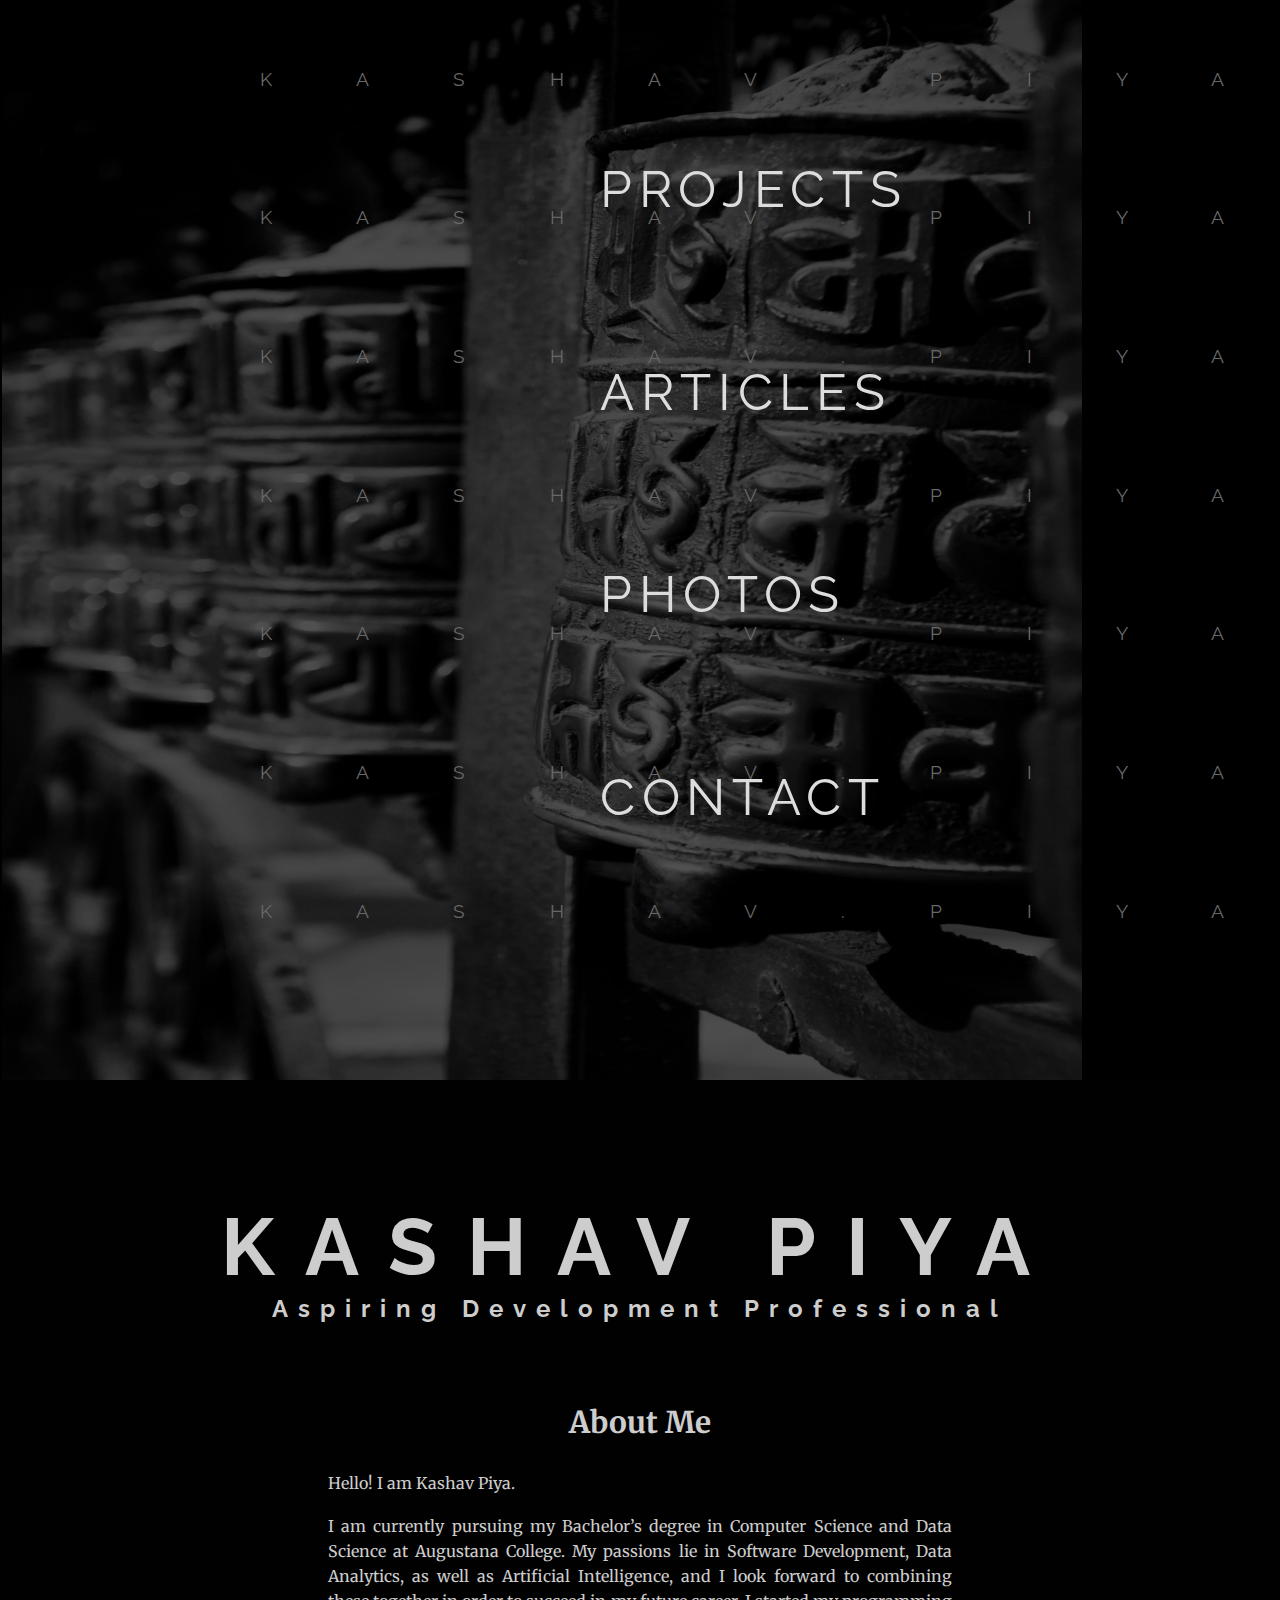
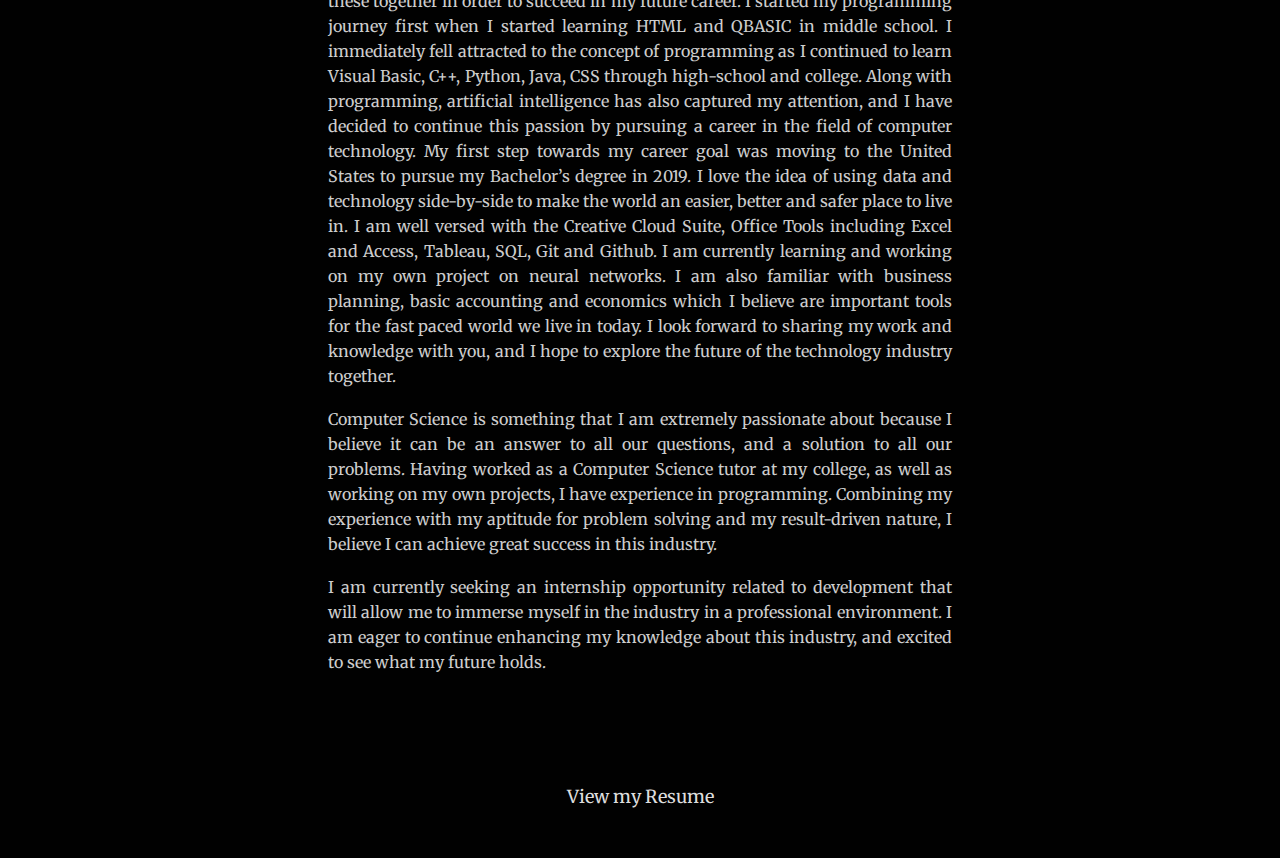
<file: index.html>
<!DOCTYPE html>
<html>

<head>
    <meta http-equiv="X-UA-Compatible" content="IE=edge">
    <meta name="viewport" content="width=device-width, initial-scale=1.0">
    <link rel="stylesheet" type="text/css" href="css/style.css">
    <link rel="preconnect" href="https://fonts.gstatic.com">
    <link href="https://fonts.googleapis.com/css2?family=Quicksand:wght@300&display=swap" rel="stylesheet">
    <link href="https://fonts.googleapis.com/css2?family=Quicksand&display=swap" rel="stylesheet">
    <link rel="preconnect" href="https://fonts.googleapis.com">
    <link rel="preconnect" href="https://fonts.gstatic.com" crossorigin>
    <link href="https://fonts.googleapis.com/css2?family=Raleway&display=swap" rel="stylesheet">
    <link rel="preconnect" href="https://fonts.googleapis.com">

    <link href="https://fonts.googleapis.com/css2?family=EB+Garamond:ital,wght@0,400;0,500;0,600;0,700;0,800;1,400;1,500;1,600;1,700;1,800&display=swap" rel="stylesheet">
    <link href="https://fonts.googleapis.com/css2?family=Alegreya:ital,wght@1,600&display=swap" rel="stylesheet">
    <link rel="stylesheet" href="https://cdnjs.cloudflare.com/ajax/libs/font-awesome/4.7.0/css/font-awesome.min.css">
    <link rel="preconnect" href="https://fonts.gstatic.com" crossorigin>
    <link href="https://fonts.googleapis.com/css2?family=Merriweather:ital,wght@0,300;0,400;0,700;0,900;1,300;1,400;1,700;1,900&display=swap" rel="stylesheet">
    <title>Aspiring Development Professional | Kashav Piya</title>
    <!-- <link href="images/favicon.ico" rel="icon" type="image/x-icon" /> -->
</head>

<body>
    <div class="home">
        <div class="left-side">
            <div class="top-img">
                <img src="images/god.jpg" alt="Image of buddhist scripture as a header" class="leftImg">
                <p class="blur"></p>
                <div class="topnav" style="text-transform: uppercase;">
                    <a href="javascript:void(0);" class="icon" onclick="myFunction()">
                        <i class="fa fa-bars"></i>
                    </a>
                    <div id="myLinks">
                        <a href="#projects">Projects</a>
                        <a href="#articles">Articles</a>
                        <a href="#photos">Photos</a>
                        <a href="#contact">Contact</a>
                    </div>
                </div>
            </div>
        </div>
        <div class="right-side">
            <div class="background-temp">
                <p>K A S H A V . P I Y A</p>
                <p>K A S H A V . P I Y A</p>
                <p>K A S H A V . P I Y A</p>
                <p>K A S H A V . P I Y A</p>
                <p>K A S H A V . P I Y A</p>
                <p>K A S H A V . P I Y A</p>
                <p>K A S H A V . P I Y A</p>
            </div>
            <div class="blur2"></div>
            <div class="nav">
                <p><a href="#projects" class="homeLinks">Projects</a></p>
                <p><a href="#articles" class="homeLinks">Articles</a></p>
                <p><a href="#photos" class="homeLinks">Photos</a></p>
                <p><a href="#contact" class="homeLinks">Contact</a></p>
            </div>
        </div>
    </div>

    <div class="about">
        <h1>Kashav Piya</h1>
        <h2>Aspiring Development Professional</h2>

        <h3>About Me</h3>
        <p>Hello! I am Kashav Piya. </p><br>
        <p>I am currently pursuing my Bachelor’s degree in Computer Science and Data Science at Augustana College. My passions lie in Software Development, Data Analytics, as well as Artificial Intelligence, and I look forward to combining these together
            in order to succeed in my future career. I started my programming journey first when I started learning HTML and QBASIC in middle school. I immediately fell attracted to the concept of programming as I continued to learn Visual Basic, C++,
            Python, Java, CSS through high-school and college. Along with programming, artificial intelligence has also captured my attention, and I have decided to continue this passion by pursuing a career in the field of computer technology. My first
            step towards my career goal was moving to the United States to pursue my Bachelor’s degree in 2019. I love the idea of using data and technology side-by-side to make the world an easier, better and safer place to live in. I am well versed
            with the Creative Cloud Suite, Office Tools including Excel and Access, Tableau, SQL, Git and Github. I am currently learning and working on my own project on neural networks. I am also familiar with business planning, basic accounting and
            economics which I believe are important tools for the fast paced world we live in today. I look forward to sharing my work and knowledge with you, and I hope to explore the future of the technology industry together.</p>
        <br>
        <p>Computer Science is something that I am extremely passionate about because I believe it can be an answer to all our questions, and a solution to all our problems. Having worked as a Computer Science tutor at my college, as well as working on my
            own projects, I have experience in programming. Combining my experience with my aptitude for problem solving and my result-driven nature, I believe I can achieve great success in this industry.</p>
        <br>
        <p> I am currently seeking an internship opportunity related to development that will allow me to immerse myself in the industry in a professional environment. I am eager to continue enhancing my knowledge about this industry, and excited to see what
            my future holds.</p>
    </div>
    <div class="button">
        <a href="docs/resume.pdf" target="_blank">View my Resume</a>
    </div>
</body>
<script>
    function myFunction() {
        var x = document.getElementById("myLinks");
        if (x.style.display === "block") {
            x.style.display = "none";
        } else {
            x.style.display = "block";
        }
    }
</script>

</html>
</file>
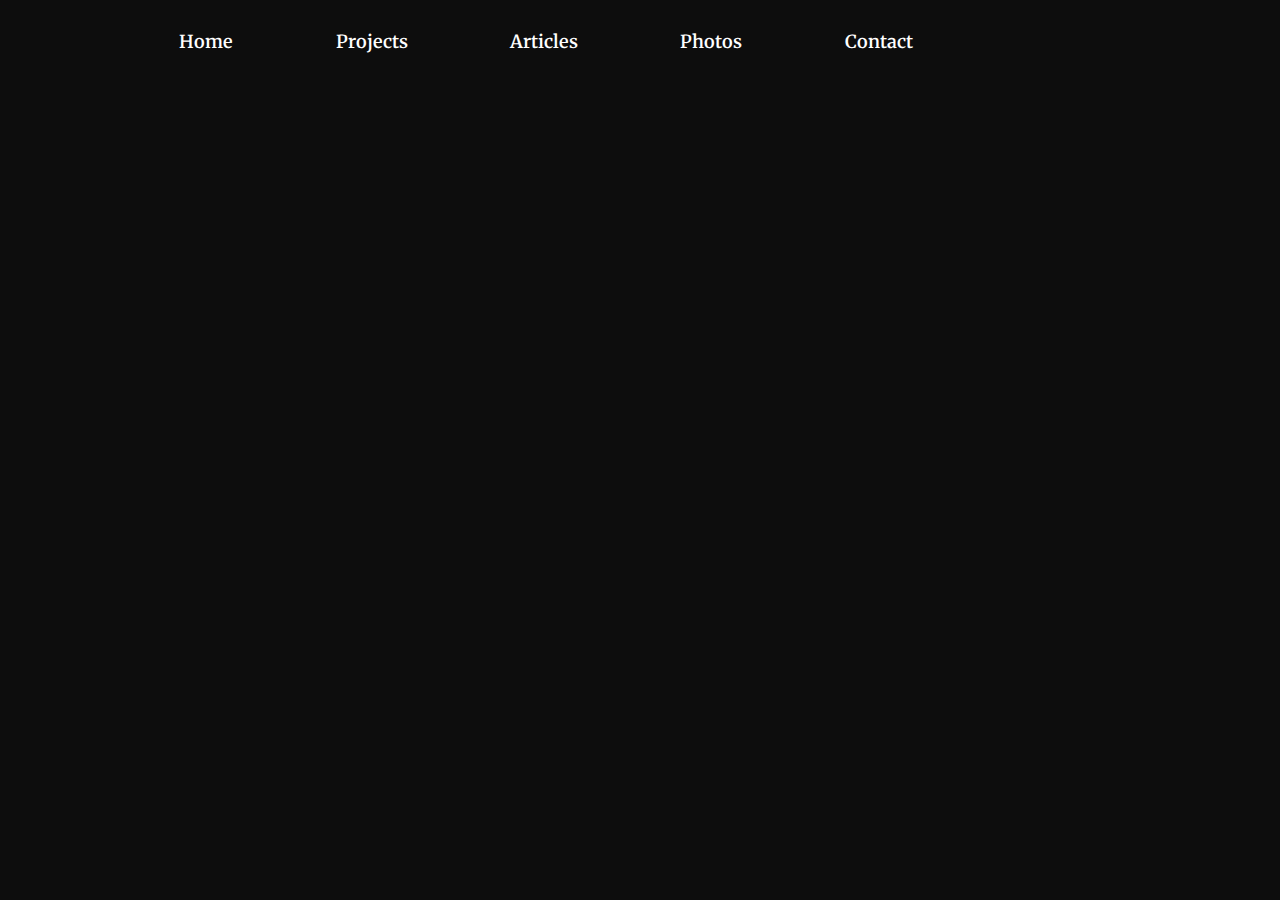
<file: articles.html>
<!DOCTYPE html>
<html>

<head>
    <meta http-equiv="X-UA-Compatible" content="IE=edge">
    <meta name="viewport" content="width=device-width, initial-scale=1.0">
    <link rel="stylesheet" type="text/css" href="css/style.css">
    <link rel="preconnect" href="https://fonts.gstatic.com">
    <link href="https://fonts.googleapis.com/css2?family=Quicksand:wght@300&display=swap" rel="stylesheet">
    <link href="https://fonts.googleapis.com/css2?family=Quicksand&display=swap" rel="stylesheet">
    <link rel="preconnect" href="https://fonts.googleapis.com">
    <link rel="preconnect" href="https://fonts.gstatic.com" crossorigin>
    <link href="https://fonts.googleapis.com/css2?family=Raleway&display=swap" rel="stylesheet">
    <link rel="preconnect" href="https://fonts.googleapis.com">

    <link href="https://fonts.googleapis.com/css2?family=EB+Garamond:ital,wght@0,400;0,500;0,600;0,700;0,800;1,400;1,500;1,600;1,700;1,800&display=swap" rel="stylesheet">
    <link href="https://fonts.googleapis.com/css2?family=Alegreya:ital,wght@1,600&display=swap" rel="stylesheet">
    <link rel="stylesheet" href="https://cdnjs.cloudflare.com/ajax/libs/font-awesome/4.7.0/css/font-awesome.min.css">
    <link rel="preconnect" href="https://fonts.gstatic.com" crossorigin>
    <link href="https://fonts.googleapis.com/css2?family=Merriweather:ital,wght@0,300;0,400;0,700;0,900;1,300;1,400;1,700;1,900&display=swap" rel="stylesheet">
    <title>Articles | Kashav Piya</title>
    <!-- <link href="images/favicon.ico" rel="icon" type="image/x-icon" /> -->
</head>

<body>

    <!--<?php include('includes/header.html'); ?>-->

    <div class="main">
        <div class="nav2">
            <a href="index.html">Home</a>
            <a href="project.html">Projects</a>
            <a href="articles.html">Articles</a>
            <a href="photos.html">Photos</a>
            <a href="contact.html">Contact</a>
        </div>
        <div class="topnav" style="text-transform: uppercase;">
            <a href="javascript:void(0);" class="icon" onclick="myFunction()">
                <i class="fa fa-bars"></i>
            </a>
            <div id="myLinks">
                <a href="index.html">Home</a>
                <a href="project.html">Projects</a>
                <a href="articles.html">Articles</a>
                <a href="photos.html">Photos</a>
                <a href="contact.html">Contact</a>
            </div>
        </div>
    </div>
</body>
<script>
    function myFunction() {
        var x = document.getElementById("myLinks");
        if (x.style.display === "block") {
            x.style.display = "none";
        } else {
            x.style.display = "block";
        }
    }
</script>

</html>
</file>
<file: css/style.css>
* {
    transition-duration: 300ms;
}

body {
    margin: 0;
    max-width: 2160px;
    background-color: rgba(0, 0, 0, 0.95);
}

.home {
    position: relative;
    display: grid;
    grid-template-columns: 1fr 2fr;
    max-width: 2160px;
    margin: auto;
    height: 1080px;
}

.left-side {
    max-width: 1080px;
    width: 1080px;
    background-color: black;
}

.leftImg {
    position: absolute;
    max-width: 1080px;
    width: 1080px;
    max-height: 1080px;
    height: 1080px;
    /* right: 1116px; */
    left: 2px;
    z-index: 3;
}

.blur {
    position: absolute;
    z-index: 3;
    background-color: rgba(0, 0, 0, 0.68);
    max-height: 1081px;
    height: 5000px;
    width: 1082px;
    top: -17px;
    max-width: 1082px;
}

.right-side {
    background-color: black;
    height: 1080px;
    width: 1080px;
    position: absolute;
    right: 0;
}

.background-temp {
    position: relative;
    padding-left: 30px;
    color: #6b6a6a;
    font-size: 14pt;
    font-family: 'Raleway', sans-serif;
    line-height: 90pt;
    letter-spacing: 30pt;
    left: 30px;
    z-index: 4;
}

.blur2 {
    position: absolute;
    z-index: 5;
    background-color: rgba(0, 0, 0, 0.02);
    max-height: 1081px;
    height: 5000px;
    width: 1081px;
    bottom: 0px;
    max-width: 1080px;
}

.nav {
    position: absolute;
    z-index: 9;
    top: 80px;
    left: 400px;
    /* text-align: center; */
}

.nav a {
    text-decoration: none;
    text-transform: uppercase;
    color: #dddddd;
    font-family: 'Raleway', sans-serif;
    font-size: 38pt;
    line-height: 140pt;
    letter-spacing: 5pt;
}

.homeLinks:hover {
    font-size: 40pt;
    transition-duration: 200ms;
    border-bottom: 2px solid #dddddd;
}

.topnav {
    display: none;
}

.about {
    position: relative;
    background-color: rgba(0, 0, 0, 0.9);
    color: rgb(205, 205, 205);
    padding-left: 120px;
    padding-right: 120px;
    padding-bottom: 60px;
}

h1 {
    font-size: 60pt;
    font-family: 'Raleway', sans-serif;
    margin-top: 0;
    margin-bottom: 0;
    padding-top: 120px;
    text-align: center;
    letter-spacing: 30px;
    text-transform: uppercase;
}

.about h2 {
    margin: 0;
    text-align: center;
    font-family: 'Raleway', sans-serif;
    letter-spacing: 10px;
}

.about h3 {
    margin-top: 80px;
    font-size: 30px;
    font-family: 'Merriweather', serif;
    text-align: center;
}

.about p {
    font-family: 'Merriweather', serif;
    width: 60%;
    margin: auto;
    line-height: 25px;
    text-align: justify;
}

.button {
    background-color: rgba(0, 0, 0, 0.9);
    text-align: center;
    font-family: 'Merriweather', serif;
    padding-bottom: 50px;
    padding-top: 50px;
}

.button a {
    text-decoration: none;
    font-size: 18px;
    color: #dddddd;
}

.button a:hover {
    /* background-color: #dddddd;
    color: black;
    text-decoration: underline; */
    border: solid #dddddd 3px;
    transition-duration: 500ms !important;
    padding: 10px;
}


/* article page style goes here */

.nav2 {
    width: 80%;
    margin-left: auto;
    padding-top: 30px;
    margin-right: auto;
    display: flex;
    height: 22px;
}

.nav2 a {
    text-decoration: none;
    font-family: 'Merriweather', serif;
    font-size: 18px;
    font-weight: 600;
    color: white;
    text-align: center;
    padding: 0 5% 20px;
}

.nav2 a:hover {
    text-decoration: underline;
    font-size: 20px;
    padding-bottom: 16px;
}

@media only screen and (min-width: 2160px) {
    body {
        margin: auto;
    }
}

@media only screen and (max-width: 1300px) {}

@media only screen and (max-width: 1080px) {
    .home {
        grid-template-columns: 1fr;
    }
    .leftImg {
        max-width: 1080px;
        width: 100%;
        max-height: 1400px;
        height: 1398px;
        left: 0;
    }
    .blur {
        max-height: 1400px;
        height: 1400px;
        left: 0px;
        max-width: 1080px;
        width: 100%;
    }
    .left-side {
        max-height: 1400px;
        height: 1400px;
        left: 0px;
        max-width: 1080px;
        width: 100%;
    }
    /* .right-side {
        top: 1080px;
        width: 100%;
        
    }
    .blur2 {
        width: 100%;
    } */
    .right-side,
    .nav2 {
        display: none;
    }
    .topnav {
        display: block;
        z-index: 9;
    }
    .topnav #myLinks {
        display: none;
        position: fixed;
        z-index: 20;
        width: 200px;
        top: 76px;
        left: 10px;
    }
    /* Style navigation menu links */
    .topnav a {
        color: rgb(205, 205, 205);
        background-color: rgba(0, 0, 0, 0.95);
        padding: 25px 16px 0;
        font-family: 'Raleway', sans-serif;
        font-size: 18px;
        display: block;
        text-decoration: none;
        text-align: center;
        height: 80px;
        z-index: 9;
        position: relative;
        /* padding-top: 20px; */
    }
    /* Style the hamburger menu */
    .topnav a.icon {
        color: rgb(205, 205, 205);
        background-color: rgba(0, 0, 0, 0.95);
        display: flex;
        margin: auto;
        height: 46px;
        width: 23px;
        padding-top: 20px;
        font-size: 23px;
        z-index: 9;
        position: fixed;
        left: 10px;
        top: 10px;
    }
    .about {
        top: 318px;
    }
    .about p {
        width: 70%;
        font-size: 18px;
        line-height: 27px;
    }
    .about {
        padding-left: 60px;
        padding-right: 60px;
    }
    .button {
        position: relative;
    }
}

@media only screen and (max-width: 900px) {
    * {
        transition-duration: 50ms;
    }
    .leftImg {
        display: block;
        max-width: 1080px;
        width: 100%;
        max-height: 1100px;
        overflow: hidden;
        left: 0;
        height: auto !important;
        width: auto\9;
        /* ie8+9 */
        -ms-interpolation-mode: bicubic;
    }
    .blur {
        max-height: 1105px;
        overflow: hidden;
    }
    .left-side {
        max-height: 1100px;
        overflow: hidden;
    }
    .about {
        top: auto;
    }
}

@media only screen and (max-width: 650px) {
    h1 {
        font-size: 50pt;
        letter-spacing: 25px;
    }
    .about p {
        width: 90%;
    }
    .about {
        padding-left: 60px;
        padding-right: 60px;
    }
    .about {
        top: -110px;
    }
}

@media only screen and (max-width: 540px) {
    h1 {
        font-size: 45pt;
        letter-spacing: 20px;
        padding-top: 30px;
    }
    .about p {
        width: 100%;
    }
    .leftImg {
        max-height: 700px;
        overflow: hidden;
    }
    .blur {
        max-height: 702px;
        overflow: hidden;
    }
    .left-side {
        max-height: 700px;
        overflow: hidden;
    }
    .about {
        top: 0;
    }
    .home {
        max-height: 700px;
    }
}

@media only screen and (max-width: 500px) {
    * {
        transition-duration: 350ms;
    }
    h1 {
        font-size: 40pt;
        letter-spacing: 18px;
    }
}

@media only screen and (max-width: 425px) {
    .about p {
        font-size: 15px;
    }
    .about {
        padding-left: 30px;
        padding-right: 30px;
        padding-bottom: 60px;
    }
    h1 {
        font-size: 38pt;
        letter-spacing: 17px;
    }
}
</file>
